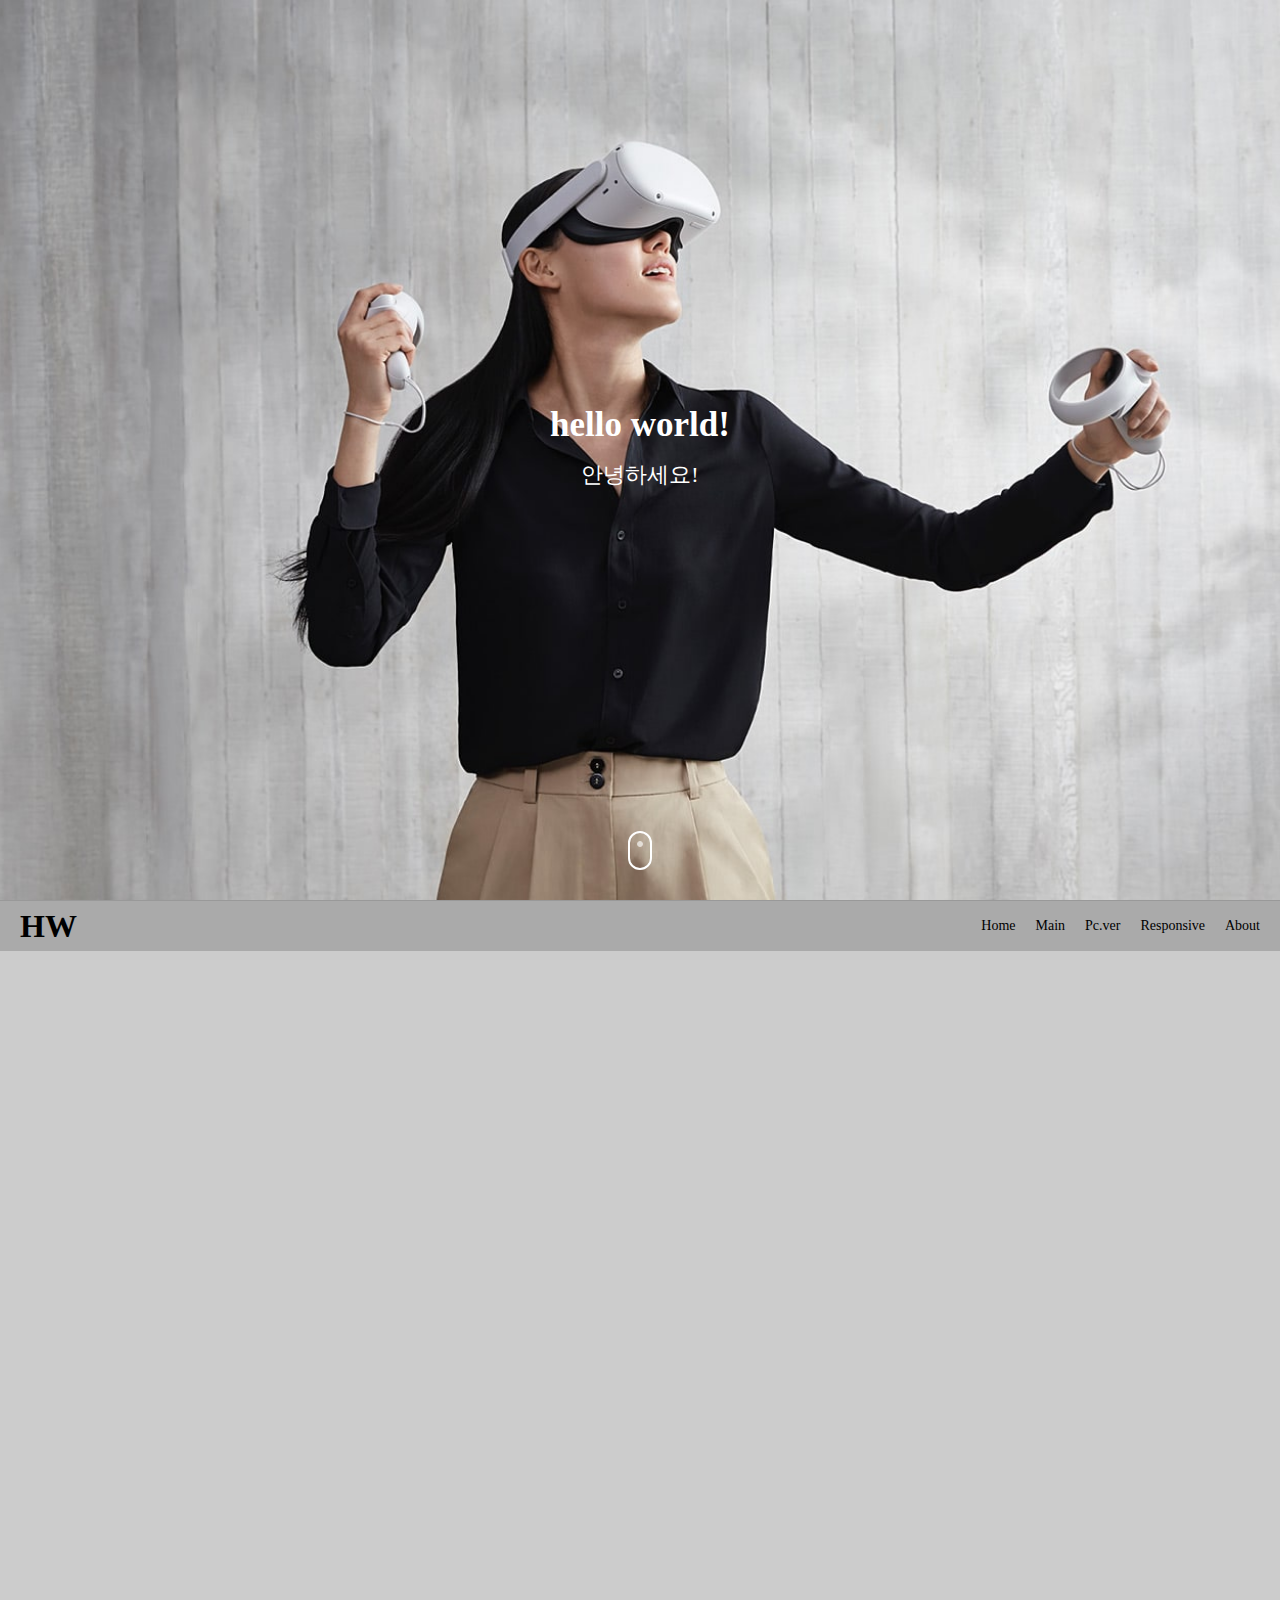
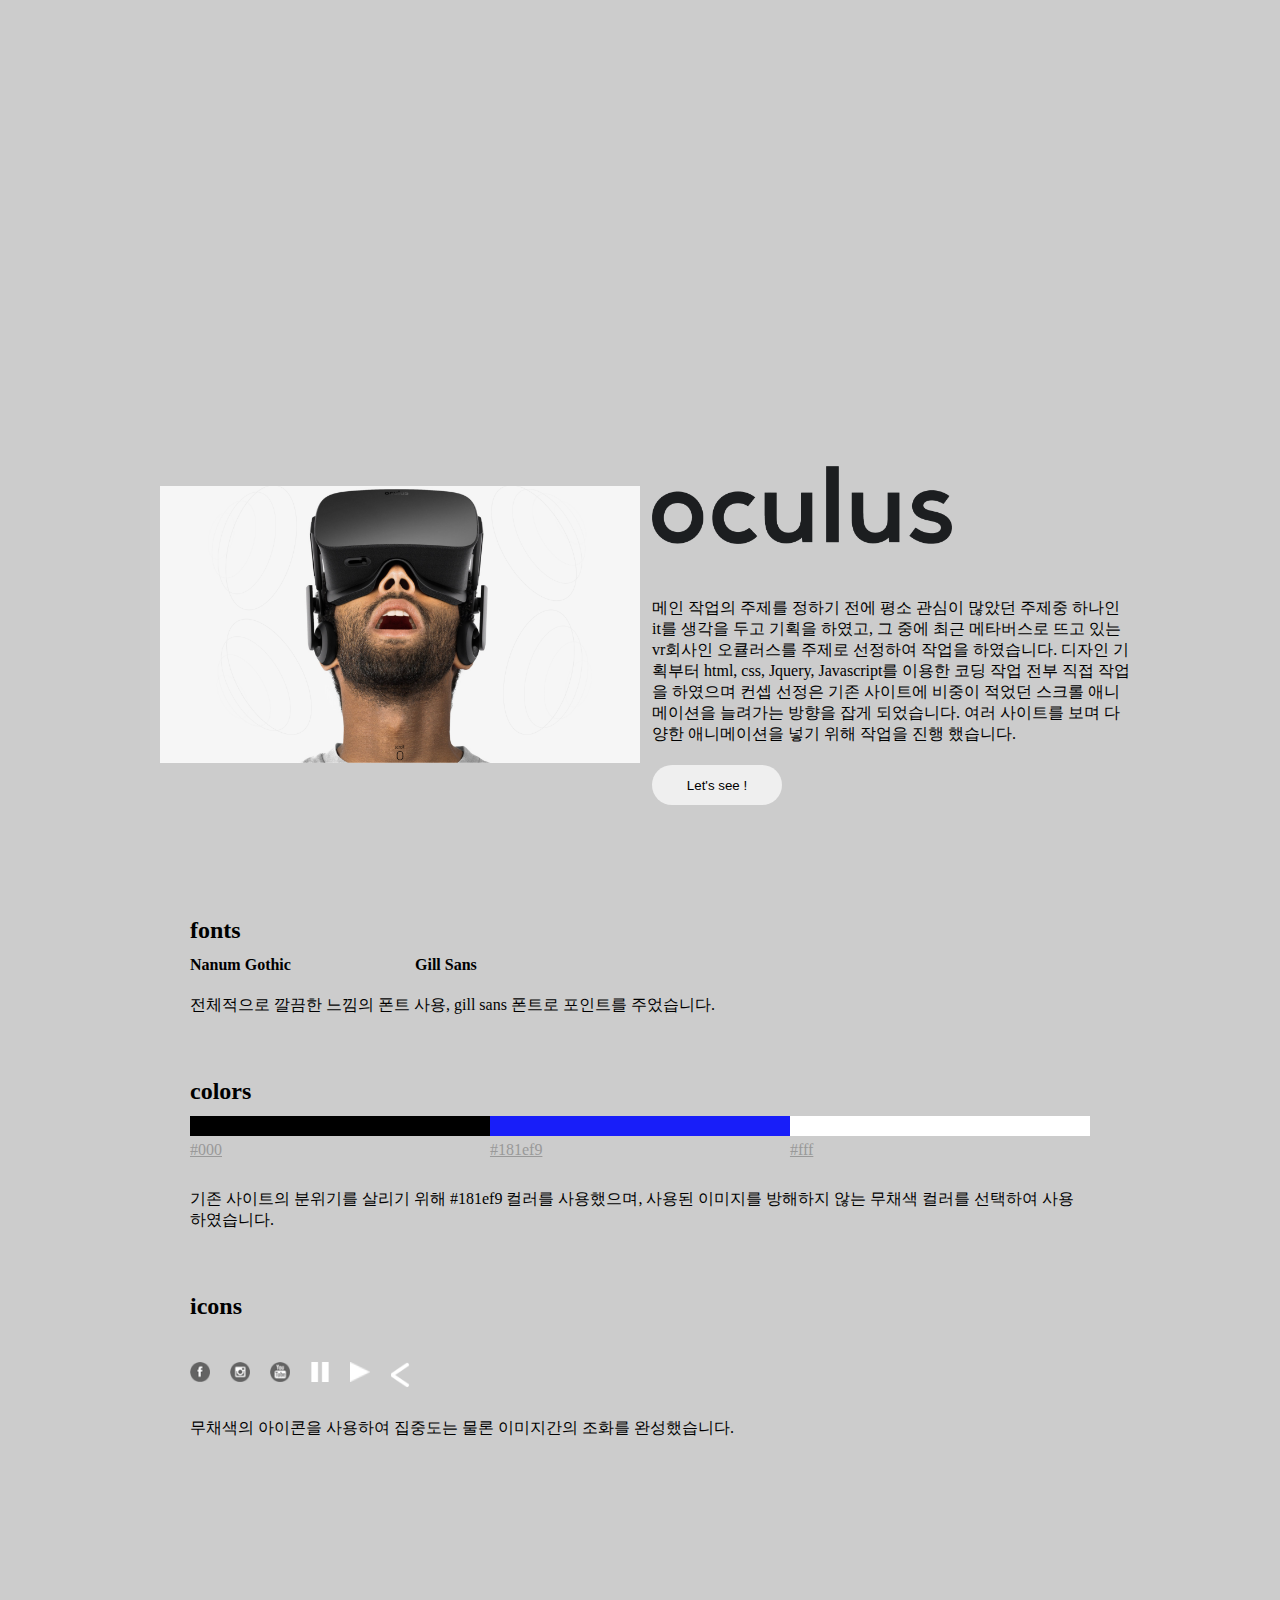
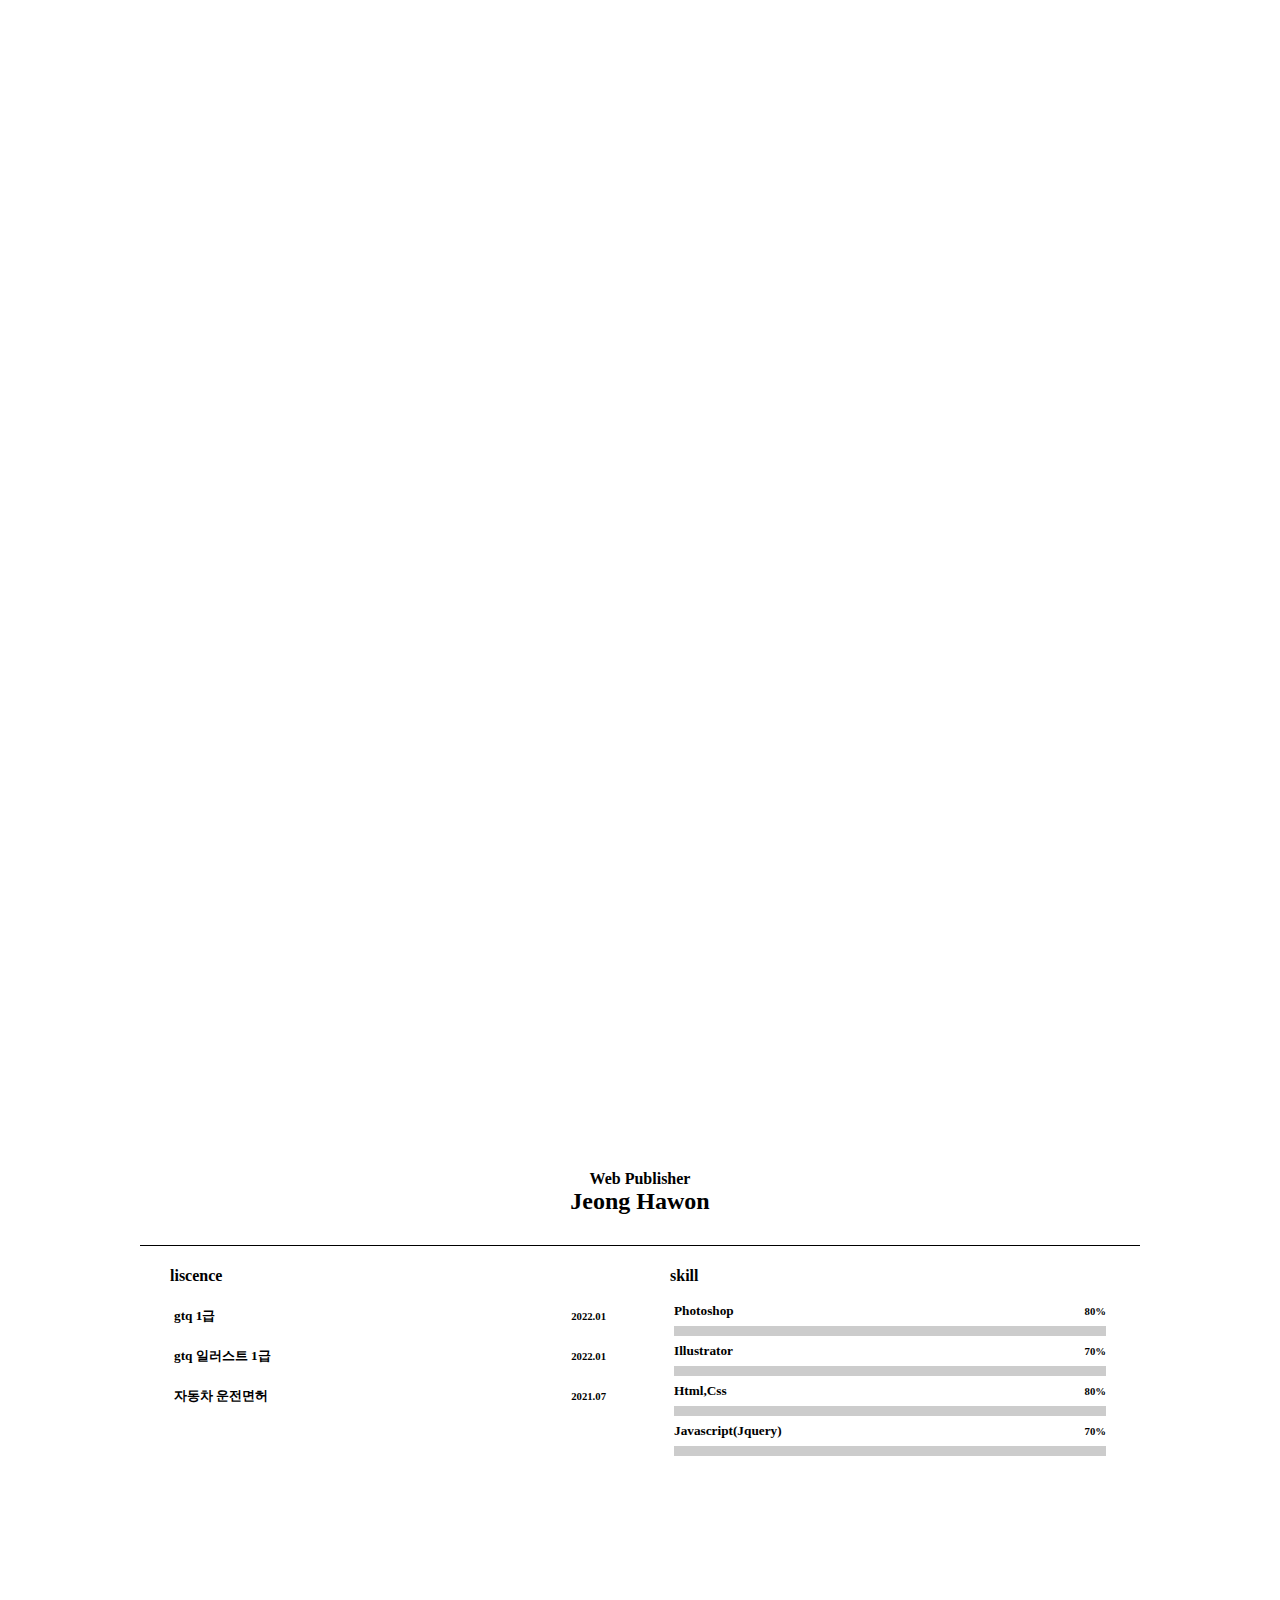
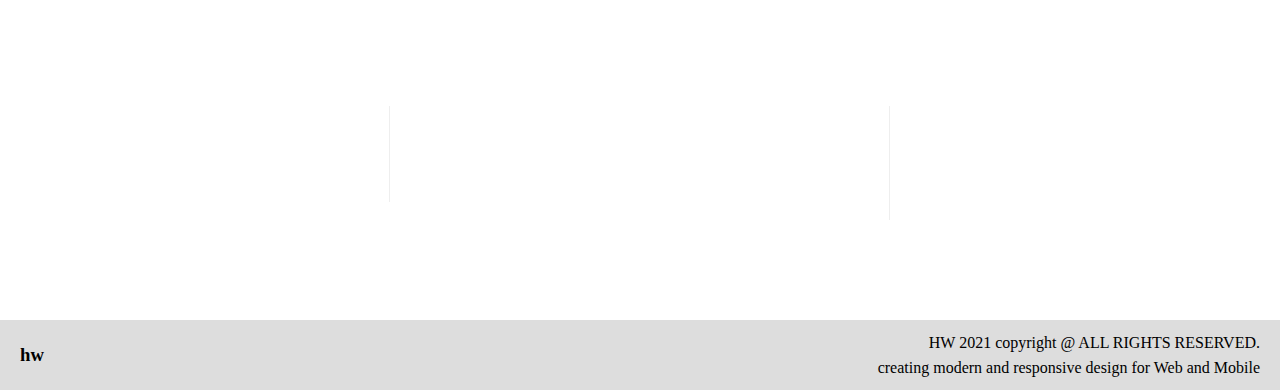
<file: index.html>
<!DOCTYPE html>
<html lang="kor">
<head>
    <meta charset="UTF-8">
    <meta http-equiv="X-UA-Compatible" content="IE=edge">
    <!-- 모바일은 화면크기를 자동으로 줄여서 표현하는 방식. 1:1사이즈의 대응을 위하여 viewport코드를 추가한다 -->
    <meta name="viewport" content="width=device-width, initial-scale=1.0">
    <title>HW_portfolio</title>
    <link rel="stylesheet" href="style.css">

    <!-- 제이쿼리 설치 -->
  <script src="https://ajax.googleapis.com/ajax/libs/jquery/3.2.1/jquery.min.js"></script>
  <script src="script.js"></script>
  <style>
    /*미디어쿼리*/
	@media all and (min-width:320px) { /* 320~767 모바일 */
        #main>h1{font-size: 20px; top: -20px;}
        #main>p{font-size: 14px; line-height: 25px; top: 100px;}
        #menu{display: none;}
        #mobile_menu{display: block;}
        #main_work_title{width: 96%;}
        #main_work_img{width: 90%;}
        #main_work1{width: 90%;}
        #main_work1_left_img{width: 80%; margin: 10%;}
        #main_work1_right{width: 90%; margin: 5%;}
        #main_work1_right>img{margin-top: 0px;}
        #main_work1_right>p{margin-top: 20px;}
        #main_work1_right>button{margin-top: 15px;}

        #main_work2{width: 90%;}
        #main_work2_left{width: 100%;}
        #main_work2_right{width: 23%; display: none;}
        #pc_work>ul{width: 90%;}
        #pc_work>ul>li{width: 46%; margin: 2%;}
        #pc_mobile>ul{width: 90%;}
        #pc_mobile>ul>li{width: 92%; margin: 4%;}
        #about_me1{width: 90%;}
        #liscence{width: 92%; margin: 4%;}
        #skill{width: 92%; margin: 4%;}
        #about_me2{width: 90%;}
        #contact_me>ul{width: 90%;}
        #contact_me>ul>li:nth-child(1){width: 100%; border-right:none;}
        #contact_me>ul>li:nth-child(2){width: 100%; border-right: none;}
        #contact_me>ul>li:nth-child(3){width: 100%;}
        footer>h3{float: none;}
        footer>p{float: none;}
    }
    @media all and (min-width:768px) { /* 768~1023 태블릿 */
        #main>h1{font-size: 35px; top: -20px;}
        #main>p{font-size: 22px; line-height: 30px; top: 100px;}
        #menu{display: block;}
        #mobile_menu{display: none;}
        #main_work_title{width: 96%;}
        #main_work_img{width: 90%;}
        #main_work1{width: 90%;}
        #main_work1_left_img{width: 40%; margin: 0; margin-top: 50px; margin-left: 10%;}
        #main_work1_right{width: 40%; margin: 0; margin-left: 10%;}
        #main_work1_right>img{margin-top: 0px;}
        #main_work1_right>p{margin-top: 20px;}
        #main_work1_right>button{margin-top: 15px;}

        #main_work2{width: 90%;}
        #main_work2_left{width: 100%;}
        #main_work2_right{width: 23%; display: block;}
        #pc_work>ul{width: 90%;}
        #pc_work>ul>li{width: 45.5%; margin: 1.5%;}
        #pc_mobile>ul{width:90%;}
        #pc_mobile>ul>li{width: 44%; margin: 3%;}
        #about_me1{width: 90%;}
        #liscence{width: 48%; margin: 1%;}
        #skill{width: 48%; margin: 1%;}
        #about_me2{width: 90%;}
        #contact_me>ul{width: 90%;}
        #contact_me>ul>li:nth-child(1){width: 25%; border-right: 1px solid #eee;}
        #contact_me>ul>li:nth-child(2){width: 50%; border-right: 1px solid #eee;}
        #contact_me>ul>li:nth-child(3){width: 25%;}
        footer>h3{float: left;}
        footer>p{float: right;}
    }
    @media all and (min-width:1200px) { /* 1200 pc */
        #main>h1{font-size: 35px; top: -20px;}
        #main>p{font-size: 22px; line-height: 30px; top: 100px;}
        #menu{display: block;}
        #mobile_menu{display: none;}
        #main_work_title{width: 1200px;}
        #main_work_img{width: 970px;}
        #main_work1{width: 1200px;}
        #main_work1_left_img{width: 40%; margin: 0; margin-top: 50px; margin-left: 10%;}
        #main_work1_right{width: 40%; margin: 0; margin-left: 1%;}
        #main_work1_right>img{margin-top: 30px;}
        #main_work1_right>p{margin-top: 50px;}
        #main_work1_right>button{margin-top: 20px;}
        #main_work2{width: 1200px;}
        #main_work2_left{width: 75%;}
        #main_work2_right{width: 23%; display: block;}
        #pc_work>ul{width: 1200px;}
        #pc_work>ul>li{width: 45.5%; margin: 1.5%;}
        #pc_mobile>ul{width: 1200px;}
        #pc_mobile>ul>li{width: 44%; margin: 3%;}
        #about_me1{width: 1000px;}
        #liscence{width: 48%; margin: 1%;}
        #skill{ width: 48%; margin: 1%;}
        #about_me2{width: 1000px;}
        #contact_me>ul{width: 1000px;}
        #contact_me>ul>li:nth-child(1){width: 25%; border-right: 1px solid #eee;}
        #contact_me>ul>li:nth-child(2){width: 50%; border-right: 1px solid #eee;}
        #contact_me>ul>li:nth-child(3){width: 25%;}
        footer>h3{float: left;}
        footer>p{float: right;}
    }
  </style>
</head>
<body>
    <div id="main">
        <h1>hello world!</h1>
        <p>안녕하세요!</p>
        <div id="mouse">
            <div id="mouse_wheel"></div>
        </div>
    </div>
    <header>
        <h1 id="logo">HW</h1>
        <ul id="menu">
            <li class="menu_home">Home</li>
            <li class="menu_main">Main</li>
            <li class="menu_pc">Pc.ver</li>
            <li class="menu_responsive">Responsive</li>
            <li class="menu_about">About</li>
        </ul>
        <ul id="mobile_menu">
            <li></li>
            <li></li>
            <li></li>
        </ul>
    </header>
    <!-- 메뉴 팝업 -->
    <div id="menu_popup">
        <img src="icons/close_btn.png" alt="" id="close_btn">
        <ul id="menu_popup_menu">
            <li class="menu_home">Home</li>
            <li class="menu_main">Main</li>
            <li class="menu_responsive">Responsive
                <ul class="sub">
                    <li><a href="https://adxu9v.github.io/bts_mobile/" target="blank">BTS</a></li>
                    <li><a href="https://adxu9v.github.io/sony_alpha/" target="blank">SonyAlpha</a></li>
                </ul>
            </li>
            <li class="menu_pc">Pc.ver
                <ul class="sub">
                    <li><a href="https://adxu9v.github.io/lotte/" target="blank">롯데월드</a></li>
                    <li><a href="https://adxu9v.github.io/ever/" target="blank">에버랜드</a></li>
                    <li><a href="https://adxu9v.github.io/ottogi/" target="blank">오뚜기</a></li>
                    <li><a href="" target="blank">라네즈</a></li>
                    <li><a href="https://adxu9v.github.io/coffeebean/" target="blank">커피빈</a></li>
                    <li><a href="https://adxu9v.github.io/subway/" target="blank">서브웨이</a></li>
                </ul>
            </li>
            <li class="menu_about">About</li>
        </ul>
    </div>
    <section id="main_work">
        <div id="main_work_title">
            <img src="icons/Oculus-Symbol.png" alt="" class="main_work_oculus_logo">
            <h3>Main work</h3>
            <p>From design planning <br>
                to CSS, JAVASCRIPT, JQUEARY, 100% handmade</p>
        </div>
        <img src="images/oculus_main.png" alt="" id="main_work_img">
        <div id="main_work1">
            <img src="images/oculus_main2.png" alt="" id="main_work1_left_img">
            <div id="main_work1_right">
                <img src="images/Oculus-Logo2_black_resize.png" alt="">
                <p>메인 작업의 주제를 정하기 전에 평소 관심이 많았던 주제중 하나인 it를 생각을 두고 기획을 하였고, 그 중에 최근 메타버스로 뜨고 있는 vr회사인 오큘러스를 주제로 선정하여 작업을 하였습니다. 디자인 기획부터 html, css, Jquery, Javascript를 이용한 코딩 작업 전부 직접 작업을 하였으며 컨셉 선정은 기존 사이트에 비중이 적었던 스크롤 애니메이션을 늘려가는 방향을 잡게 되었습니다. 여러 사이트를 보며 다양한 애니메이션을 넣기 위해 작업을 진행 했습니다.</p>
                <button type="button" onclick="window.open('http://jhw.dothome.co.kr/oculus/')">Let's see !</button>
            </div>
        </div>
        <div id="main_work2">
            <div id="main_work2_left">
                <div id="main_work2_left_fonts">
                    <h2>fonts</h2>
                    <ul>
                        <li>
                            <h3>Nanum Gothic</h3>
                        </li>
                        <li>
                            <h3>Gill Sans</h3>
                        </li>
                    </ul>
                    <p>전체적으로 깔끔한 느낌의 폰트 사용, gill sans 폰트로 포인트를 주었습니다.</p>
                </div>
                <div id="main_work2_left_colors">
                    <h2>colors</h2>
                    <ul>
                        <li>
                            <div class="color_box"></div>
                            <h4>#000
                            </h4>
                        </li>
                        <li>
                            <div class="color_box"></div>
                            <h4>#181ef9</h4>
                        </li>
                        <li>
                            <div class="color_box"></div>
                            <h4>#fff</h4>
                        </li>
                    </ul>
                    <p>기존 사이트의 분위기를 살리기 위해 #181ef9 컬러를 사용했으며,
                        사용된 이미지를 방해하지 않는 무채색 컬러를 선택하여 사용하였습니다.</p>
                </div>
                <div id="main_work2_left_icons">
                    <h2>icons</h2>
                    <ul>
                        <li><img src="icons/fb_icon.png" alt=""></li>
                        <li><img src="icons/ins_icon.png" alt=""></li>
                        <li><img src="icons/youtube_icon.png" alt=""></li>
                        <li><img src="icons/pause.png" alt=""></li>
                        <li><img src="icons/slide_play_bt.png" alt=""></li>
                        <li><img src="icons/slide_arrow_bt.png" alt=""></li>
                    </ul>
                    <p>무채색의 아이콘을 사용하여 집중도는 물론 이미지간의 조화를 완성했습니다.</p>
                </div>
            </div>
        </div>
    </section>
    <section id="pc_work">
        <h3>Pc version works</h3>
        <p>본 사이트들은 pc에 최적화 되어있습니다</p>
        <ul>
            <li><img src="images/lotte_main.png" alt=""><button onclick="window.open('https://adxu9v.github.io/lotte/')">lotteworld</button></li>
            <li><img src="images/ever_main.jpg" alt=""><button onclick="window.open('https://adxu9v.github.io/ever/')">everland</button></li>
            <li><img src="images/ottogi_main.jpg" alt=""><button onclick="window.open('https://adxu9v.github.io/ottogi/')">ottogi</button></li>
            <li><img src="images/subway_main.jpg" alt=""><button onclick="window.open('https://adxu9v.github.io/subway/')">subway</button></li>
        </ul>
    </section>
    <section id="pc_mobile">
        <h3>Responsive & Mobile Web</h3>
        <p>본 사이트들은 모바일 & 태블릿에 최적화 되어있습니다</p>
        <ul>
            <li>
                <img src="images/bts_main.png" alt="" class="pc">
                <img src="images/bts_ipad2.png" alt="" class="tablet">
                <img src="images/bts_iphone2.png" alt="" class="mobile">
                <button onclick="window.open('https://adxu9v.github.io/bts_mobile/')">BTS</button>
            </li>
            <li>
                <img src="images/sonyAlpha_main.png" alt="" class="pc">
                <img src="images/sonyAlpha_main2.png" alt="" class="tablet">
                <img src="images/sonyAlpha_main3.png" alt="" class="mobile">
                <button onclick="window.open('https://adxu9v.github.io/sony_alpha/')">SonyAlpha</button>
            </li>
        </ul>
    </section>
    <section id="about_me">
        <h3>About Me</h3>
        <img src="images/photo.jpg" alt="" id="about_me_img">
        <h4>Web Publisher</h4>
        <h2>Jeong Hawon</h2>
        <article id="about_me1">
            <div id="liscence">
                <h4>liscence</h4>
                <ul>
                    <li>
                        <h5>gtq 1급</h5>
                        <h6>2022.01</h6>
                    </li>
                    <li>
                        <h5>gtq 일러스트 1급</h5>
                        <h6>2022.01</h6>
                    </li>
                    <li>
                        <h5>자동차 운전면허</h5>
                        <h6>2021.07</h6>
                    </li>
                </ul>
            </div>
            <div id="skill">
                <h4>skill</h4>
                <ul>
                    <li>
                        <h5>Photoshop</h5>
                        <h6>80%</h6>
                        <div class="skills_bg">
                            <div class="skills_box"></div>
                        </div>
                    </li>
                    <li>
                        <h5>Illustrator</h5>
                        <h6>70%</h6>
                        <div class="skills_bg">
                            <div class="skills_box"></div>
                        </div>
                    </li>
                    <li>
                        <h5>Html,Css</h5>
                        <h6>80%</h6>
                        <div class="skills_bg">
                            <div class="skills_box"></div>
                        </div>
                    </li>
                    <li>
                        <h5>Javascript(Jquery)</h5>
                        <h6>70%</h6>
                        <div class="skills_bg">
                            <div class="skills_box"></div>
                        </div>
                    </li>
                </ul>
            </div>
        </article>
    </section>
    <section id="contact_me">
        <h4>Contact Me</h4>
        <ul>
            <li>
                <p>jeong ha won <br> 010 - 4809 - 7442</p>
            </li>
            <li>
                <p>Republicof Korea <br> Uijeongbu nogyang-ro 86-15 <br> hyundai apt 102-1001 </p>
            </li>
            <li>
                <p>e-mail <br> jjsu4852@naver.com</p>
            </li>
        </ul>
    </section>
    <footer>
        <h3>
            hw
        </h3>
        <p>
            HW 2021 copyright @ ALL RIGHTS RESERVED. <br>
            creating modern and responsive design for Web and Mobile
        </p>
    </footer>
</body>
</html>
</file>
<file: style.css>
* { margin: 0; padding: 0; list-style: none; }
#sc{position: fixed; left: 0; top: 0; font-size: 100px; background-color: red; color: blue;}
#box{position: fixed; font-size: 100px; color: transparent; left: 0; right: 0; top: 0; bottom: 0; margin: auto; clip-path: url(#box);}
* { margin: 0; padding: 0; list-style: none;}
a { text-decoration: none; color: inherit;}
body,html{width: 100%; height: 100%;}
#main{width: 100%; height: 100%; background: url(images/119277846_350062113069085_8340726309825428787_n.jpeg) center no-repeat; background-size: cover; color: #fff; position: relative;}
#main>h1{width: 100%; height: 50px; line-height: 50px; text-align: center; position: absolute; top: -20px; bottom: 0; margin: auto; opacity: 0;}
#main>p{width: 100%; font-size: 12px; text-align: center; line-height: 25px; height: 50px; position: absolute; top: 50px; bottom: 0; margin: auto; opacity: 0;}
#mouse{width: 20px; height: 35px; border: 2px solid #fff; border-radius: 30px; position: absolute; left: 0; right: 0; bottom: 30px; margin: auto;}
#mouse_wheel{width: 4px; height: 4px; border-radius: 4px; border: 1px solid #fff; position: absolute; left: 0; right: 0; top: 5px; margin: auto; background-color: #fff;}
header{width: 100%; height: 50px; line-height: 50px; border-top: 1px solid #999; background-color: #aaa; color: #000;}
#logo{float: left; margin-left: 20px;}
#menu{float: right; margin-right: 20px;}
#menu>li{float: left; margin-left: 20px; font-size: 14px; cursor: pointer;}
#mobile_menu{width: 20px; height: 20px; float: right; margin-top: 15px; margin-right: 20px; cursor: pointer;}
#mobile_menu>li{width: 20px; height: 2px; background-color: #fff;}
#mobile_menu>li:nth-child(2){margin: 7px 0;}
#menu_popup{width: 100%; height: 100%; position: fixed; left: 0; top: 0; background-color: rgba(255, 255, 255, 0.95); display: none; z-index: 999;}
#close_btn{float: right; margin: 10px; margin-top: 70px; cursor: pointer;}
#menu_popup_menu{float: right; clear: both; margin: 50px 10px 0; text-align: right; color: #999; cursor: pointer;}
#menu_popup_menu>li{font-size: 20px; line-height: 40px; font-weight: 700; cursor: pointer;}
#menu_popup_menu>li:hover{color: #000;}
.sub{margin: 15px 0; font-size: 14px; line-height: 25px; font-weight: 400; cursor: pointer; color: #999; display: none;}
.sub>li:hover{color: #000;}
#main_work{width: 100%; padding: 100px 0; background-color: #ccc; }
.main_work_oculus_logo{width: 100px; margin: auto; opacity: 0; margin-top: 10px;}
#main_work_title{width: 1200px; text-align: center; margin: auto; }
#main_work_img{width: 970px; margin: auto; display: block; margin-top: 50px; border-radius: 20px; box-shadow: 0 5px 10px rgba(0, 0, 0, 0.2);}
#main_work_title>h3{margin-top: 50px; opacity: 0; font-size: 30px;}
#main_work_title>p{margin-top: 70px; opacity: 0;}
#main_work_img{width: 970px; margin: auto; display: block; margin-top: 80px; border-radius: 20px; box-shadow: 0 5px 10px rgba(0, 0, 0, 0.2); opacity: 0;}
#main_work1{width: 1200px; margin: auto; margin-top: 100px;}
#main_work1::after{content: ""; display: block; clear: both;}
#main_work1_left_img{width: 40%; float: left; margin-left: 10%;}
#main_work1_right{width: 40%; float: left;}
#main_work1_right>img{width: 300px; margin-top: 30px;}
#main_work1_right>p{margin-top: 50px;}
#main_work1_right>button{width: 130px; height: 40px; border: 0; border-radius: 50px; margin-top: 20px; cursor: pointer;}
#main_work2{width: 1200px; margin: auto; margin-top: 100px;}
#main_work2::after{content: ""; display: block; clear: both;}      #main_work2_left{width: 100%; height: 700px;  margin: auto;}
#main_work2_left_fonts>h2{font-size: 24px; line-height: 50px;}
#main_work2_left_fonts>ul::after{content: ""; display: block; clear: both;}
#main_work2_left_fonts>ul>li{width: 25%; float: left;}
#main_work2_left_fonts>ul>li>h3{font-size: 16px; line-height: 20px;}
#main_work2_left_fonts>ul>li>h4{margin-top: 25px; font-size: 14px; font-weight: 400; color: #999; text-decoration: underline;}
#main_work2_left_fonts>p{margin-top: 20px;}
#main_work2_left_colors{margin-top: 50px;}
#main_work2_left_colors>h2{font-size: 24px; line-height: 50px;}
#main_work2_left_colors>ul::after{content: ""; display: block; clear: both;}
#main_work2_left_colors>ul>li{float: left; width: 33.33%;}
#main_work2_left_colors>ul>li>.color_box{width: 100%; height: 20px;  box-sizing: border-box;}
#main_work2_left_colors>ul>li:nth-child(1)>.color_box{background-color: #000;}
#main_work2_left_colors>ul>li:nth-child(2)>.color_box{background-color: #181ef9;}
#main_work2_left_colors>ul>li:nth-child(3)>.color_box{background-color: #fff;}
#main_work2_left_colors>ul>li>h4{margin-top: 5px; font-size: 16px; font-weight: 400; color: #999; text-decoration: underline;}
#main_work2_left_colors>p{margin-top: 30px;}
#main_work2_left_icons{margin-top: 50px;}
#main_work2_left_icons>h2{font-size: 24px; line-height: 50px; margin-top: 30px;}
#main_work2_left_icons>ul::after{content: ""; display: block; clear: both;}
#main_work2_left_icons>ul>li{float: left; width: 20px; margin-right: 20px; margin-top: 30px;}
#main_work2_left_icons>ul>li>img{width: 100%; vertical-align: middle;}
#main_work2_left_icons>p{margin-top: 30px;}
#main_work2_right{width: 23%; height: 700px; float: right; background-color: green; overflow: hidden; border-radius: 20px; box-shadow: 5px 10px 20px rgba(0, 0, 0, 0.4);}
#main_work2_right>img{width: 100%;}
#pc_work{width: 100%; background-color: #ddd; padding: 100px 0; text-align: center;}
#pc_work>h3{font-size: 22px; margin-top: 30px; opacity: 0;}
#pc_work>p{width: 90%; margin: auto; margin-top: 50px; opacity: 0;}
#pc_work>ul{width: 1200px; margin: auto; margin-top: 60px; opacity: 0;}
#pc_work>ul::after{content: ""; display: block; clear: both;}
#pc_work>ul>li{width: 45.5%; margin: 1.5%; float: left; border-radius: 20px; overflow: hidden; background-color: #000; position: relative; cursor: pointer; box-sizing: border-box;}
#pc_work>ul>li>img{width: 100%; vertical-align: top;}
#pc_work>ul>li>button{position: absolute; width: 120px; height: 30px; border: 1px solid #fff; color: #fff; background-color: transparent; top: 0; bottom: 0; left: 0; right: 0; margin: auto; border-radius: 50px; display: none; transition: 0.3s; cursor: pointer;}
#pc_work>ul>li:hover>button{display: inline;}
#pc_work>ul>li:hover>img{opacity: 0.5;}
#pc_work>ul>li>button:hover{background-color: #000; border-color: #000;}
#pc_mobile{width: 100%; padding: 100px 0; text-align: center;}
#pc_mobile>h3{margin-top: 30px; opacity: 0;}
#pc_mobile>p{margin-top: 50px; opacity: 0;}
#pc_mobile>ul{width: 1200px; margin: auto; margin-top: 80px; opacity: 0;}
#pc_mobile>ul::after{content: ""; display: block; clear: both;}
#pc_mobile>ul>li{width: 44%; margin: 3%; float: left; position: relative; padding: 15px; box-sizing: border-box; border-radius: 20px; transition: 0.3s;}
#pc_mobile>ul>li:hover{background-color: #ddd;}
#pc_mobile>ul>li:hover>button{opacity: 1;}
#pc_mobile>ul>li>img{box-shadow: 5px 5px 10px rgba(0, 0, 0, 0.4); border-radius: 10px;}
#pc_mobile>ul>li>.pc{width: 94%; position: absolute; top: 3%; left: 3%;}
#pc_mobile>ul>li>.tablet{width: 70%; display: inline-block; vertical-align: bottom; z-index: 2; position: relative; margin-top: 100px;}
#pc_mobile>ul>li>.mobile{width: 25%; display: inline-block; vertical-align: bottom; z-index: 2; position: relative; margin-top: 100px;}
#pc_mobile>ul>li>button{width: 120px; height: 30px; position: absolute; top: 0; bottom: 0; left: 0; right: 0; margin: auto; border: none; background-color: #000; color: #fff; z-index: 3; border-radius: 50px; opacity: 0; transition: 0.3s; cursor: pointer;}
#pc_mobile>ul>li>button:hover{background-color: #fff; color: #000;}
#about_me{width: 100%; padding: 100px 0; text-align: center;}
#about_me>h3{margin-top: 30px; opacity: 0;}
#about_me>#about_me_img{width: 150px; height: 200px; border-radius: 00px; margin-top: 50px; opacity: 0;}
#about_me1{width: 1000px; border-top: 1px solid #ccc; margin: auto; margin-top: 30px; border-top: 1px solid #000; overflow: hidden;}
#liscence{width: 48%; margin: 1%; float: left; text-align: left;}
#liscence>h4{font-size: 16px; line-height: 40px; margin-left: 20px;}
#liscence>ul{width: 90%; margin: auto;}
#liscence>ul>li{line-height: 40px;}
#liscence>ul>li::after{content: ""; display: block; clear: both;}
#liscence>ul>li>h5{float: left;}
#liscence>ul>li>h6{float: right;}
#skill{width: 48%; margin: 1%; float: right;}
#skill>h4{font-size: 16px; line-height: 40px; text-align: left; margin-left: 20px;}
#skill>ul{width: 90%; margin: auto;}
#skill>ul>li{font-size: 16px; line-height: 30px; overflow: hidden;}
/* #skill>ul>li::after{content: ""; display: block; clear: both;} */
#skill>ul>li>h5{float: left;}
#skill>ul>li>h6{float: right;}
#skill>ul>li>.skills_bg{width: 100%; height: 10px; background-color: #ccc; margin-top: 30px;}
#skill>ul>li>.skills_bg>.skills_box{width: 0%; height: 10px; background: linear-gradient(to right, #63f, #c09);}
#about_me2{width: 1000px; margin: auto; margin-top: 30px; border-top: 1px solid #000; text-align: left; padding: 1.5%; box-sizing: border-box;}
#contact_me{width: 100%; padding: 100px 0; background: url(images/119277846_350062113069085_8340726309825428787_n.jpeg) center no-repeat fixed; background-size: cover; color: #fff; text-align: center;}
#contact_me>h4{line-height: 40px;}
#contact_me>ul{width: 1000px; margin: auto;}
#contact_me>ul::after{content: ""; display: block; clear: both;}
#contact_me>ul>li{float: left;}
#contact_me>ul>li:nth-child(1){width: 25%; padding: 30px 0; border-right: 1px solid #eee; box-sizing: border-box;}
#contact_me>ul>li:nth-child(2){width: 50%; padding: 30px 0; border-right: 1px solid #eee; box-sizing: border-box;}
#contact_me>ul>li:nth-child(3){width: 25%; padding: 30px 0; box-sizing: border-box;}
footer{width: 100%; background-color: #ddd; padding: 10px 20px; box-sizing: border-box;}
footer::after{content: ""; display: block; clear: both;}
footer>h3{float: left; line-height: 50px;}
footer>p{float: right; line-height: 25px; text-align: right;}
</file>
